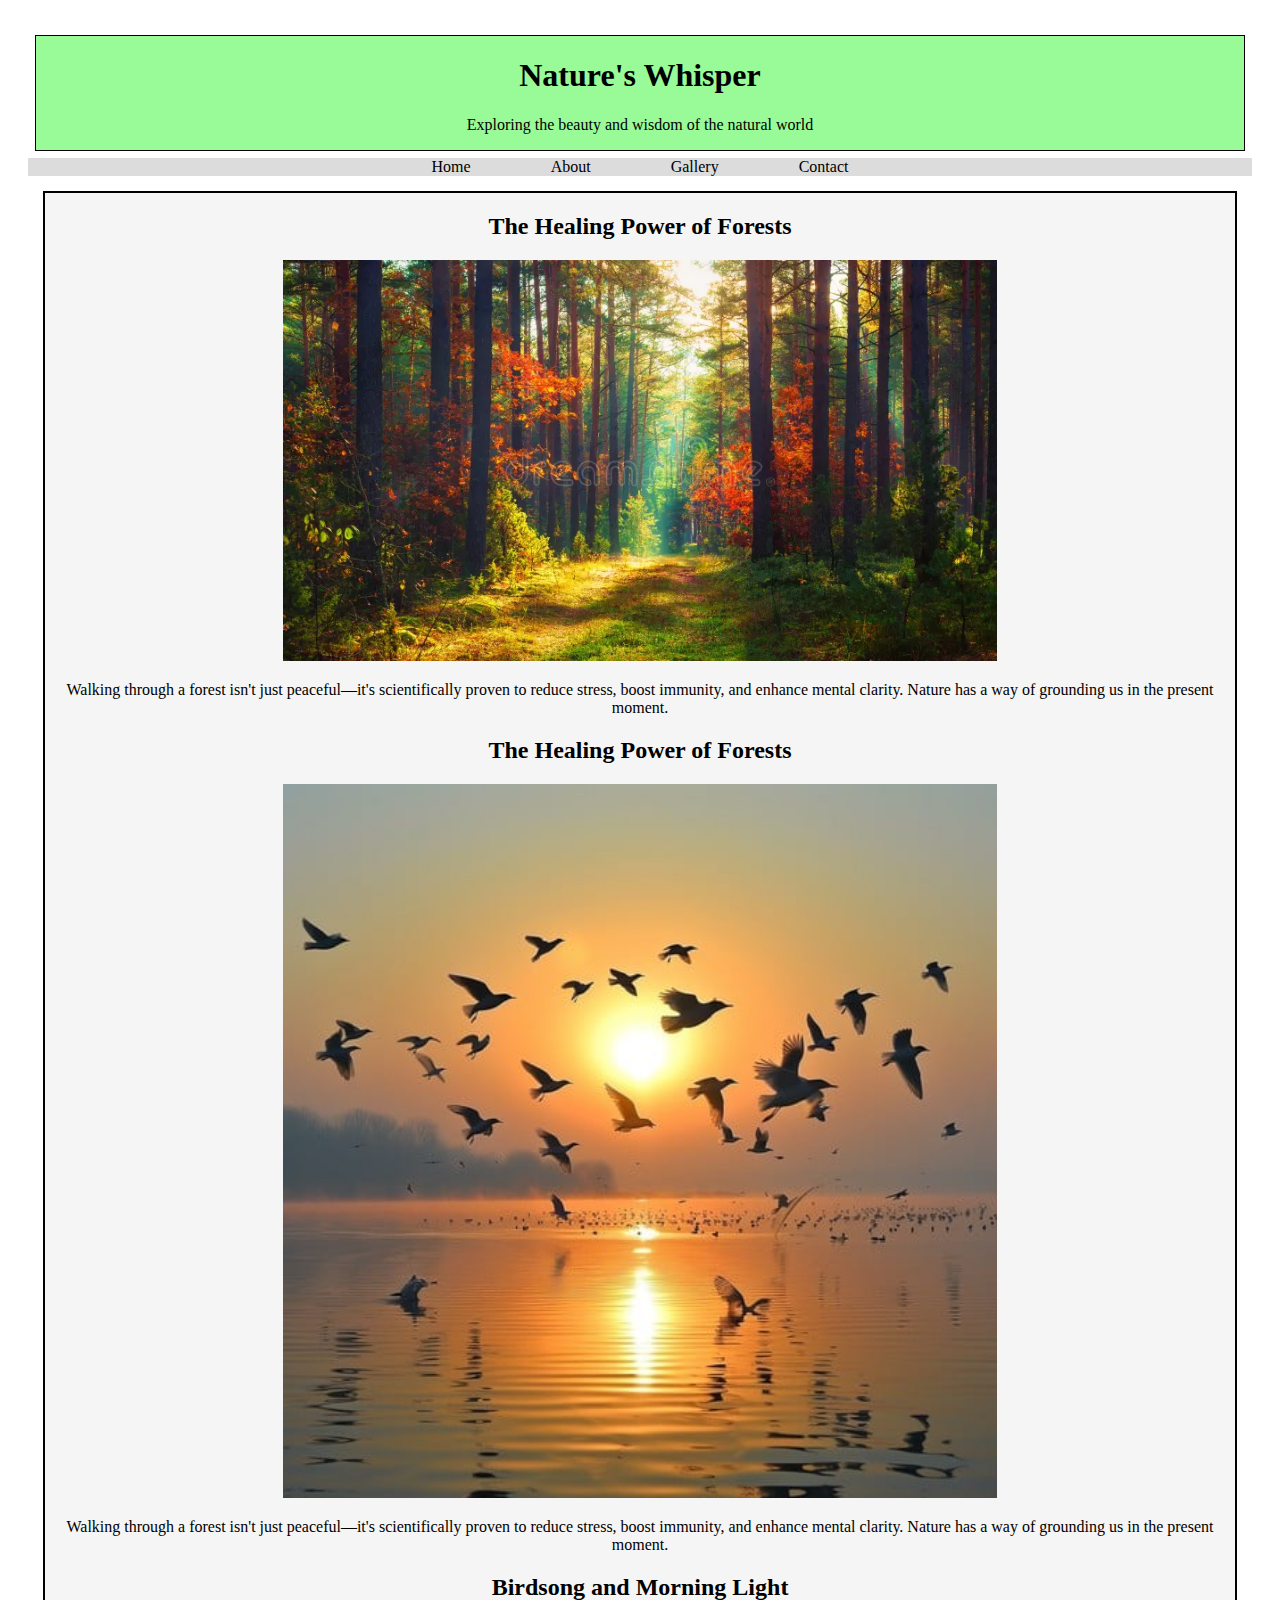
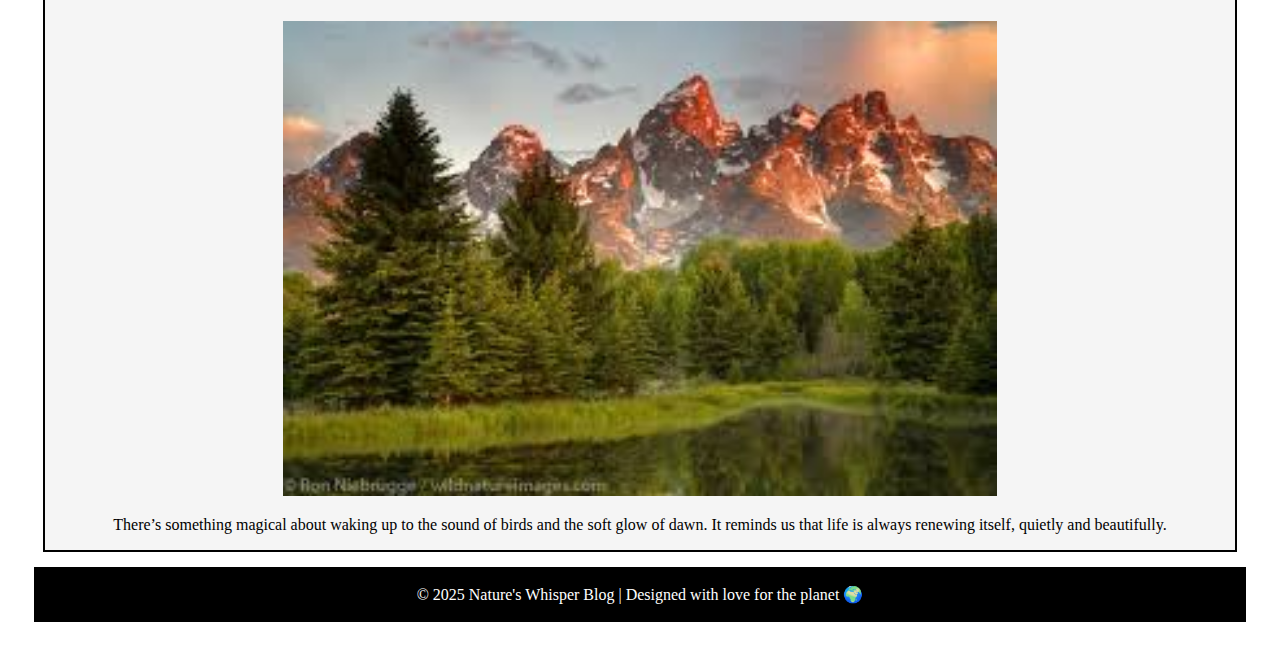
<file: index.html>
<!DOCTYPE html>
<html lang="en">
<head>
  <meta charset="UTF-8">
  <title>Nature's Whisper Blog</title>
  <link rel="stylesheet" href="style1.css">
</head>
<body>

    <header>
    <h1>Nature's Whisper</h1>
    <p>Exploring the beauty and wisdom of the natural world</p>
  </header>

  <nav >
   
    <a href="#" class="ey">Home</a>
    <a href="#" class="ey">About</a>
    <a href="#" class="ey">Gallery</a>
    <a href="#" class="ey">Contact</a>
    
  </nav>
  

  <div class="content">
<div class="post">
    <h2>The Healing Power of Forests</h2>
  <img src="forest.webp" alt="Forest Image">
  <p>Walking through a forest isn't just peaceful—it's scientifically proven to reduce stress, boost immunity, and enhance mental clarity. Nature has a way of grounding us in the present moment.</p>
</div>

    <div class="post">
      <h2>The Healing Power of Forests</h2>
      <img src="sunrise.jpg" alt="Birds at Sunrise">
      <p>Walking through a forest isn't just peaceful—it's scientifically proven to reduce stress, boost immunity, and enhance mental clarity. Nature has a way of grounding us in the present moment.</p>
    </div>

    <div class="post">
      <h2>Birdsong and Morning Light</h2>
       <img src="mountain.jpeg" alt="Mountain Landscape">
      <p>There’s something magical about waking up to the sound of birds and the soft glow of dawn. It reminds us that life is always renewing itself, quietly and beautifully.</p>
    </div>
  </div>

  <footer>
    <p>&copy; 2025 Nature's Whisper Blog | Designed with love for the planet 🌍</p>
  </footer>
</body>
</html>
</file>
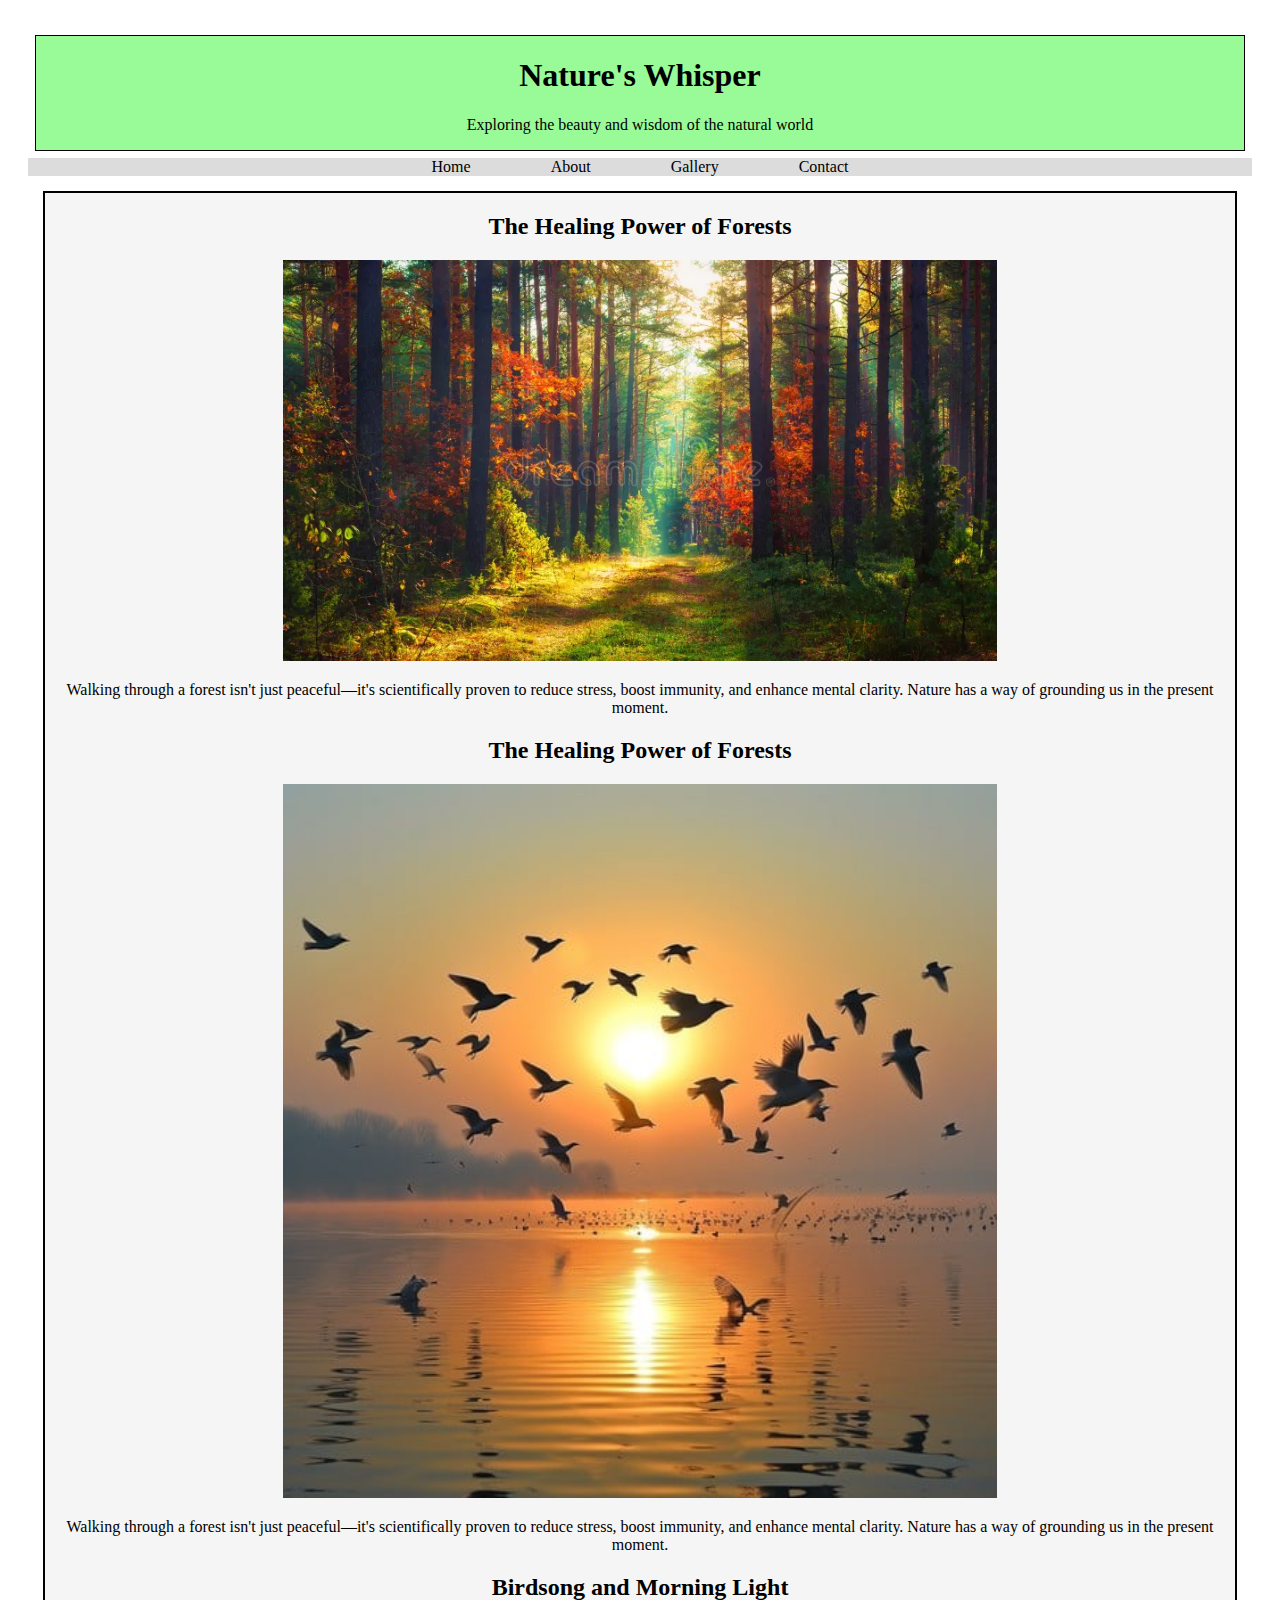
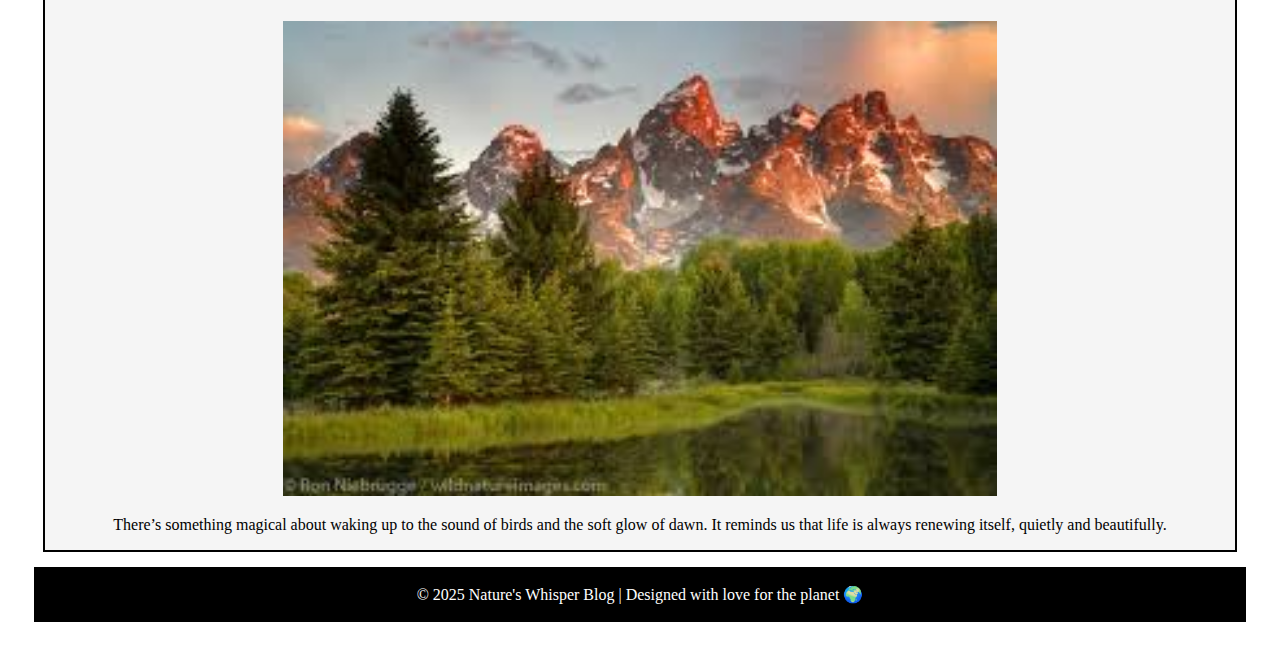
<file: index1.html>
<!DOCTYPE html>
<html lang="en">
<head>
  <meta charset="UTF-8">
  <title>Nature's Whisper Blog</title>
  <link rel="stylesheet" href="style1.css">
</head>
<body>

    <header>
    <h1>Nature's Whisper</h1>
    <p>Exploring the beauty and wisdom of the natural world</p>
  </header>

  <nav >
   
    <a href="#" class="ey">Home</a>
    <a href="#" class="ey">About</a>
    <a href="#" class="ey">Gallery</a>
    <a href="#" class="ey">Contact</a>
    
  </nav>
  

  <div class="content">
<div class="post">
    <h2>The Healing Power of Forests</h2>
  <img src="forest.webp" alt="Forest Image">
  <p>Walking through a forest isn't just peaceful—it's scientifically proven to reduce stress, boost immunity, and enhance mental clarity. Nature has a way of grounding us in the present moment.</p>
</div>

    <div class="post">
      <h2>The Healing Power of Forests</h2>
      <img src="sunrise.jpg" alt="Birds at Sunrise">
      <p>Walking through a forest isn't just peaceful—it's scientifically proven to reduce stress, boost immunity, and enhance mental clarity. Nature has a way of grounding us in the present moment.</p>
    </div>

    <div class="post">
      <h2>Birdsong and Morning Light</h2>
       <img src="mountain.jpeg" alt="Mountain Landscape">
      <p>There’s something magical about waking up to the sound of birds and the soft glow of dawn. It reminds us that life is always renewing itself, quietly and beautifully.</p>
    </div>
  </div>

  <footer>
    <p>&copy; 2025 Nature's Whisper Blog | Designed with love for the planet 🌍</p>
  </footer>
</body>
</html>
</file>
<file: style1.css>
body {
  font-family: cursive;
  font-weight: 500;
  padding: 20px;
}

.content {
  text-align: center;
}

header {
  text-align: center;
  border: 1px solid black;
  margin: 7px;
  background-color: palegreen;

}

nav {
  display: flex;
  justify-content: center;
  background-color: gainsboro;
  gap: 5rem;

}

.ey {
  color: black;
  text-decoration: none;
 
}

.content {
  border: 2px solid black;
  margin: 15px;
  background-color: whitesmoke;

}

img {
  width: 60%;
  height: 20%;
}

footer {
  text-align: center;
  margin: 6px;
  background-color: black;
  color: white;
  padding-top: 2px;
  padding-bottom: 2px;
}
</file>
